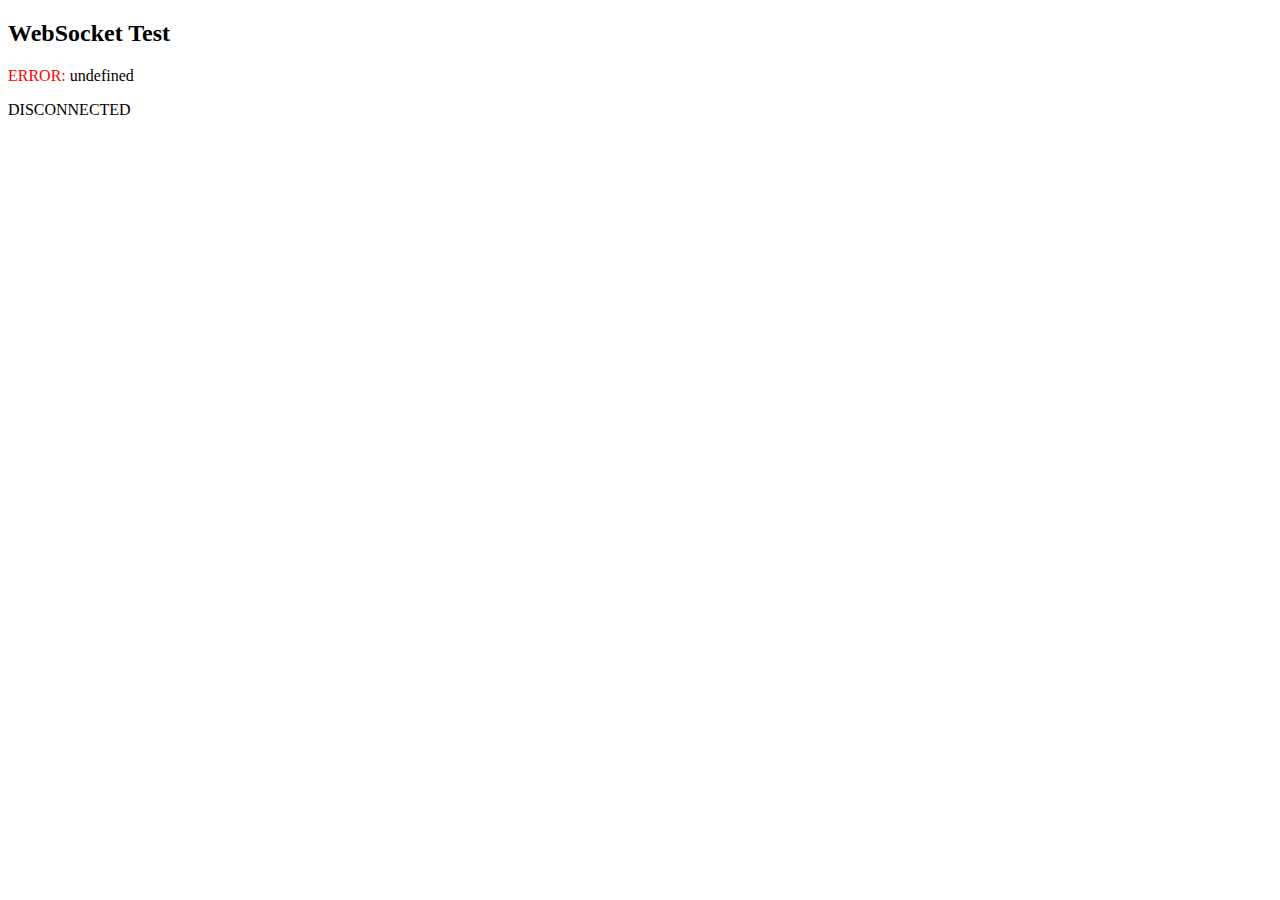
<file: firmware/html/websocket/index.html>
<!DOCTYPE html>

<meta charset="utf-8" />

<title>WebSocket Test</title>

<script language="javascript" type="text/javascript">

  var wsUri = "ws://"+window.location.host+"/websocket/ws.cgi";
  var output;

  function init()
  {
    output = document.getElementById("output");
    testWebSocket();
  }

  function testWebSocket()
  {
    websocket = new WebSocket(wsUri);
    websocket.onopen = function(evt) { onOpen(evt) };
    websocket.onclose = function(evt) { onClose(evt) };
    websocket.onmessage = function(evt) { onMessage(evt) };
    websocket.onerror = function(evt) { onError(evt) };
  }

  function onOpen(evt)
  {
    writeToScreen("CONNECTED");
    doSend("WebSocket rocks");
  }

  function onClose(evt)
  {
    writeToScreen("DISCONNECTED");
  }

  function onMessage(evt)
  {
    writeToScreen('<span style="color: blue;">RECEIVED: ' + evt.data+'</span>');
//    websocket.close();
  }

  function onError(evt)
  {
    writeToScreen('<span style="color: red;">ERROR:</span> ' + evt.data);
  }

  function doSend(message)
  {
    writeToScreen("SENT: " + message); 
    websocket.send(message);
  }

  function writeToScreen(message)
  {
    var pre = document.createElement("p");
    pre.style.wordWrap = "break-word";
    pre.innerHTML = message;
    output.appendChild(pre);
  }

  window.addEventListener("load", init, false);

</script>

<h2>WebSocket Test</h2>

<div id="output"></div>
</file>
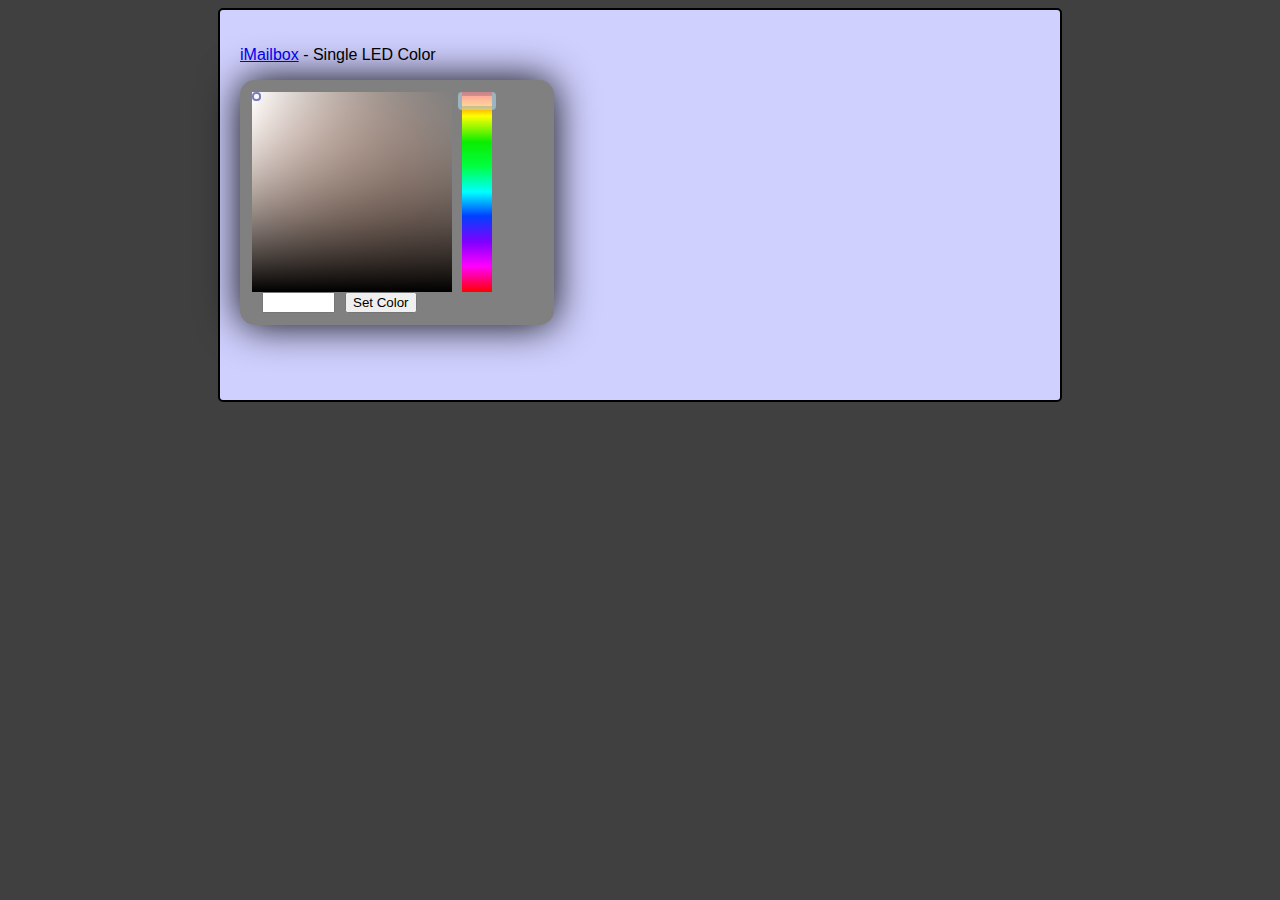
<file: firmware/iMailbox-base/data/setcolor.html>
<html><head><title>iMailbox Single LED Color</title>
<link rel="stylesheet" type="text/css" href="style.css">
<link rel="stylesheet" href="themes.css">
<script type="text/javascript" src="colorpicker.min.js"></script>
<script type="text/javascript" src="functions.js"></script>
<script type="text/javascript">
function CheckAndSubmit() {
	var el = document.getElementById("currentColor");
	var hex = el.value;
	if(el.value.length != 6) {
		alert("Invalid color value entered");
		return false;
	}
	el = document.getElementById("rgb_r");
	el.value = parseInt("0x"+hex.substring(0,2));
	console.log("r:"+hex.substring(0,2)+" = "+el.value);
	el = document.getElementById("rgb_g");
	el.value = parseInt("0x"+hex.substring(2,4));
	console.log("g:"+hex.substring(2,4)+" = "+el.value);
	el = document.getElementById("rgb_b");
	el.value = parseInt("0x"+hex.substring(4,6));
	console.log("b:"+hex.substring(4,6)+" = "+el.value);
	return true;
}
</script>
<style type="text/css">
	#picker { width: 200px; height: 200px }
    #slide { width: 30px; height: 200px }
    #example { width: 40px; height: 40px; }
</style>
</head>
<body>
<div id="main">
<p><a href="/">iMailbox</a> - Single LED Color</p>
	<div style="height:300px;">
		<div id="color-picker" class="cp-default">
			<div class="picker-wrapper">
				<div id="picker" class="picker"></div>
				<div id="picker-indicator" class="picker-indicator"></div>
			</div>
			<div class="slide-wrapper">
				<div id="slide" class="slide"></div>
				<div id="slide-indicator" class="slide-indicator"></div>
			</div>
			<div id="example" class="slide-wrapper"></div>
			<form method="post" action="set.cgi" onSubmit="return CheckAndSubmit()">
			<div class="slide-wrapper"><input type="text" name="currentColor" id="currentColor" size="6" maxlength="6" value=""></div>
			<div class="slide-wrapper">
				<input type="hidden" name="rgb_r" id="rgb_r" value="0">
				<input type="hidden" name="rgb_g" id="rgb_g" value="0">
				<input type="hidden" name="rgb_b" id="rgb_b" value="0">
				<input type="submit" name="setcolor" value="Set Color">
			</div>
			</form>
		</div>
		<script type="text/javascript">

			cp = ColorPicker(document.getElementById('slide'), document.getElementById('picker'),
					function(hex, hsv, rgb, mousePicker, mouseSlide) {
						currentColor = hex;
						ColorPicker.positionIndicators(
							document.getElementById('slide-indicator'),
							document.getElementById('picker-indicator'),
							mouseSlide, mousePicker
						);
						var el = document.getElementById("example");
						el.style.backgroundColor = hex;
						el = document.getElementById("rgb_r");
						el.value = rgb.r;
						el = document.getElementById("rgb_g");
						el.value = rgb.g;
						el = document.getElementById("rgb_b");
						el.value = rgb.b;
						el = document.getElementById("currentColor");
						el.value = hex.replace('#','');
					});
			var currentColor = getParameterByName('currentColor');
			if(currentColor != null) {
				cp.setHex(currentColor);
				var el = document.getElementById('currentColor');
				el.value = currentColor;
			}
		</script>
	</div>
</div>
</body></html>
</file>
<file: firmware/iMailbox-base/data/style.css>
body {
	background-color: #404040;
	font-family: sans-serif;
}

#main {
	background-color: #d0d0FF;
	-moz-border-radius: 5px;
	-webkit-border-radius: 5px;
	border-radius: 5px;
	border: 2px solid #000000;
	width: 800px;
	margin: 0 auto;
	padding: 20px
}

.error {
	color: #ff0000;
}

.good {
	color: #0d8d0d;
}

.solar {
	color: #c9c900;
}

.input-color {
    position: relative;
}
.input-color a {
    padding-left: 20px;
}
.input-color .color-box {
    width: 15px;
    height: 15px;
    display: inline-block;
    background-color: #ccc;
    position: absolute;
    left: 5px;
    top: 0px;
}
</file>
<file: firmware/iMailbox-base/data/themes.css>
/* Common stuff */
.picker-wrapper, 
.slide-wrapper {
    position: relative;
    float: left;
}
.picker-indicator,
.slide-indicator {
    position: absolute;
    left: 0;
    top: 0;
    pointer-events: none;
}
.picker,
.slide {
    cursor: crosshair;
    float: left;
}

/* Default skin */

.cp-default {
    background-color: gray;
    padding: 12px;
    box-shadow: 0 0 40px #000;
    border-radius: 15px;
    float: left;
}
.cp-default .picker {
    width: 200px;
    height: 200px;
}
.cp-default .slide {
    width: 30px;
    height: 200px;
}
.cp-default .slide-wrapper {
    margin-left: 10px;
}
.cp-default .picker-indicator {
    width: 5px;
    height: 5px;
    border: 2px solid darkblue;
    -moz-border-radius: 4px;
    -o-border-radius: 4px;
    -webkit-border-radius: 4px;
    border-radius: 4px;
    opacity: .5;
    -ms-filter: "progid:DXImageTransform.Microsoft.Alpha(Opacity=50)";
    filter: progid:DXImageTransform.Microsoft.Alpha(Opacity=50);
    filter: alpha(opacity=50);
    background-color: white;
}
.cp-default .slide-indicator {
    width: 100%;
    height: 10px;
    left: -4px;
    opacity: .6;
    -ms-filter: "progid:DXImageTransform.Microsoft.Alpha(Opacity=60)";
    filter: progid:DXImageTransform.Microsoft.Alpha(Opacity=60);
    filter: alpha(opacity=60);
    border: 4px solid lightblue;
    -moz-border-radius: 4px;
    -o-border-radius: 4px;
    -webkit-border-radius: 4px;
    border-radius: 4px;
    background-color: white;
}

/* Small skin */

.cp-small {
    padding: 5px;
    background-color: white;
    float: left;
    border-radius: 5px;
}
.cp-small .picker {
    width: 100px;
    height: 100px;
}
.cp-small .slide {
    width: 15px;
    height: 100px;
}
.cp-small .slide-wrapper {
    margin-left: 5px;
}
.cp-small .picker-indicator {
    width: 1px;
    height: 1px;
    border: 1px solid black;
    background-color: white;
}
.cp-small .slide-indicator {
    width: 100%;
    height: 2px;
    left: 0px;
    background-color: black;
}

/* Fancy skin */

.cp-fancy {
    padding: 10px;
/*    background-color: #C5F7EA; */
    background: -webkit-linear-gradient(top, #aaa 0%, #222 100%);   
    float: left;
    border: 1px solid #999;
    box-shadow: inset 0 0 10px white;
}
.cp-fancy .picker {
    width: 200px;
    height: 200px;
}
.cp-fancy .slide {
    width: 30px;
    height: 200px;
}
.cp-fancy .slide-wrapper {
    margin-left: 10px;
}
.cp-fancy .picker-indicator {
    width: 24px;
    height: 24px;
    background-image: url(http://cdn1.iconfinder.com/data/icons/fugue/bonus/icons-24/target.png);
}
.cp-fancy .slide-indicator {
    width: 30px;
    height: 31px;
    left: 30px;
    background-image: url(http://cdn1.iconfinder.com/data/icons/bluecoral/Left.png);
}

/* Normal skin */

.cp-normal {
    padding: 10px;
    background-color: white;
    float: left;
    border: 4px solid #d6d6d6;
    box-shadow: inset 0 0 10px white;
}
.cp-normal .picker {
    width: 200px;
    height: 200px;
}
.cp-normal .slide {
    width: 30px;
    height: 200px;
}
.cp-normal .slide-wrapper {
    margin-left: 10px;
}
.cp-normal .picker-indicator {
    width: 5px;
    height: 5px;
    border: 1px solid gray;
    opacity: .5;
    -ms-filter: "progid:DXImageTransform.Microsoft.Alpha(Opacity=50)";
    filter: progid:DXImageTransform.Microsoft.Alpha(Opacity=50);
    filter: alpha(opacity=50);
    background-color: white;
    pointer-events: none;
}
.cp-normal .slide-indicator {
    width: 100%;
    height: 10px;
    left: -4px;
    opacity: .6;
    -ms-filter: "progid:DXImageTransform.Microsoft.Alpha(Opacity=60)";
    filter: progid:DXImageTransform.Microsoft.Alpha(Opacity=60);
    filter: alpha(opacity=60);
    border: 4px solid gray;
    background-color: white;
    pointer-events: none;
}
</file>
